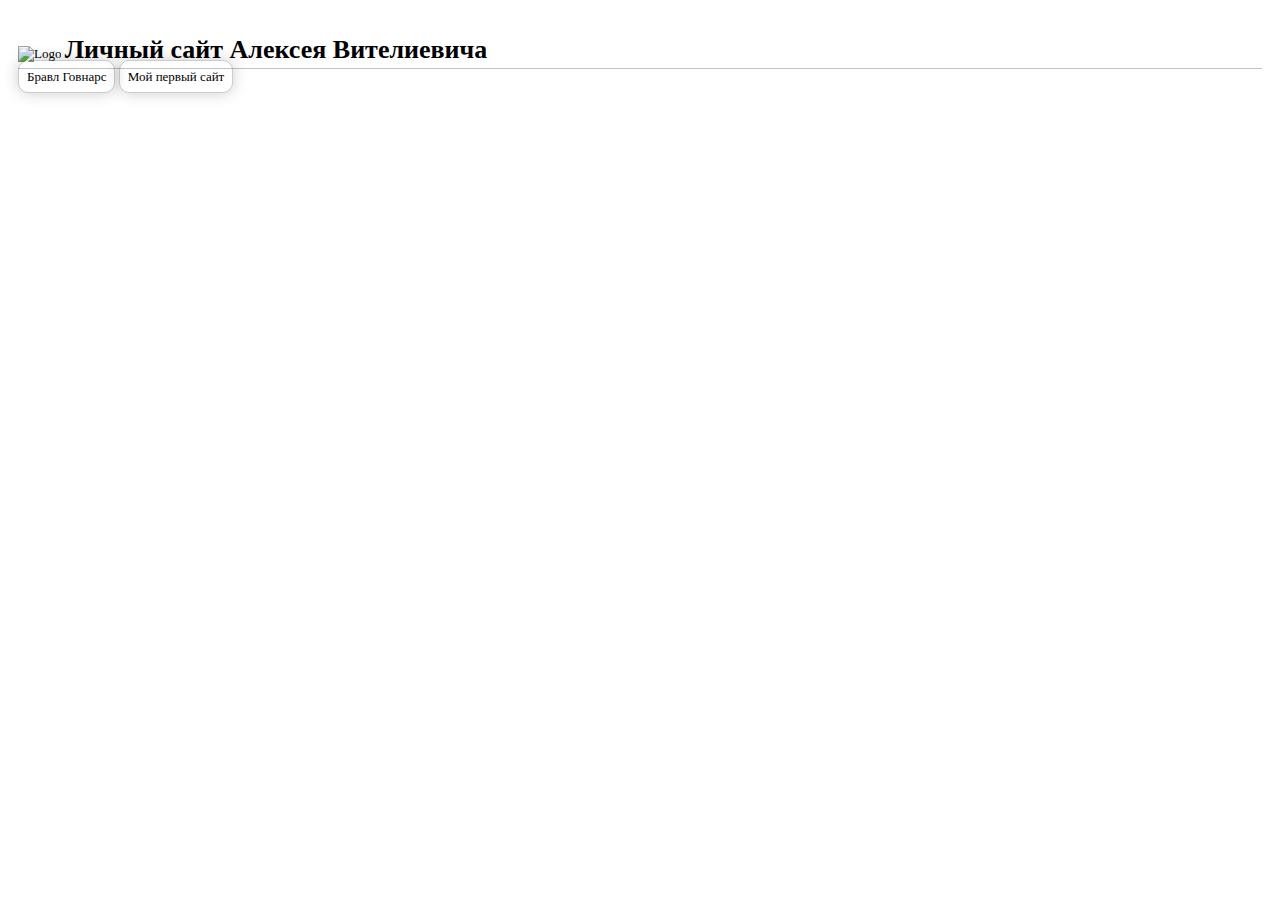
<file: index.html>
<!DOCTYPE html>
<html>
  <head>
    <title>Главная</title>
      <link rel="stylesheet" href="css/style.css">
  </head>
  <body>
    <header>
       <img href="" alt="Logo">
       <h1 class="header_text">Личный сайт Алексея Вителиевича</h1>
    </header>
    <main>
       <nav class="header_nav">
          <a href="Brawl_Stars/index.html" class="site_list">Бравл Говнарс</a>
          <a href="first_site/index.html" class="site_list">Мой первый сайт</a>
       </nav>
    </main>
  </body>
</html>
</file>
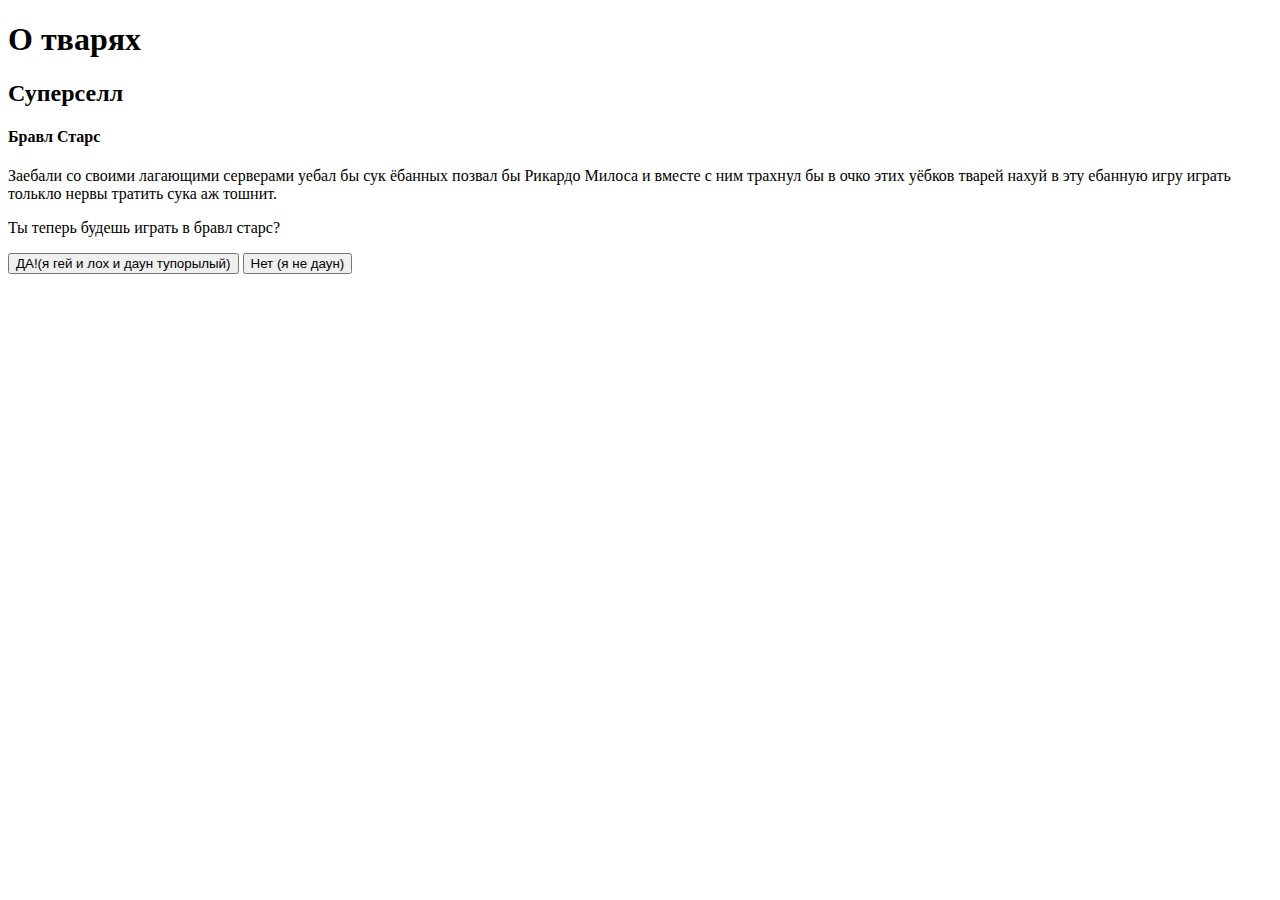
<file: Brawl_Stars/index.html>
<!DOCTYPE html>
  <head>
    <title>Суки</title>
  </head>
  <body>
    <h1>О тварях</h1>
    <h2>Суперселл</h2>
    <h4>Бравл Старс</h4>
    <p>Заебали со своими лагающими серверами уебал бы сук ёбанных позвал бы Рикардо Милоса и вместе с ним трахнул бы в очко этих уёбков тварей нахуй в эту ебанную игру играть толькло нервы тратить сука аж тошнит.</p>
    <p>Ты теперь будешь играть в бравл старс?</p>
    <button class="gay">ДА!(я гей и лох и даун тупорылый)</button>
    <button class="natural">Нет (я не даун)</buttton>
    <script src="js/common.js"></script>
  </body>
</file>
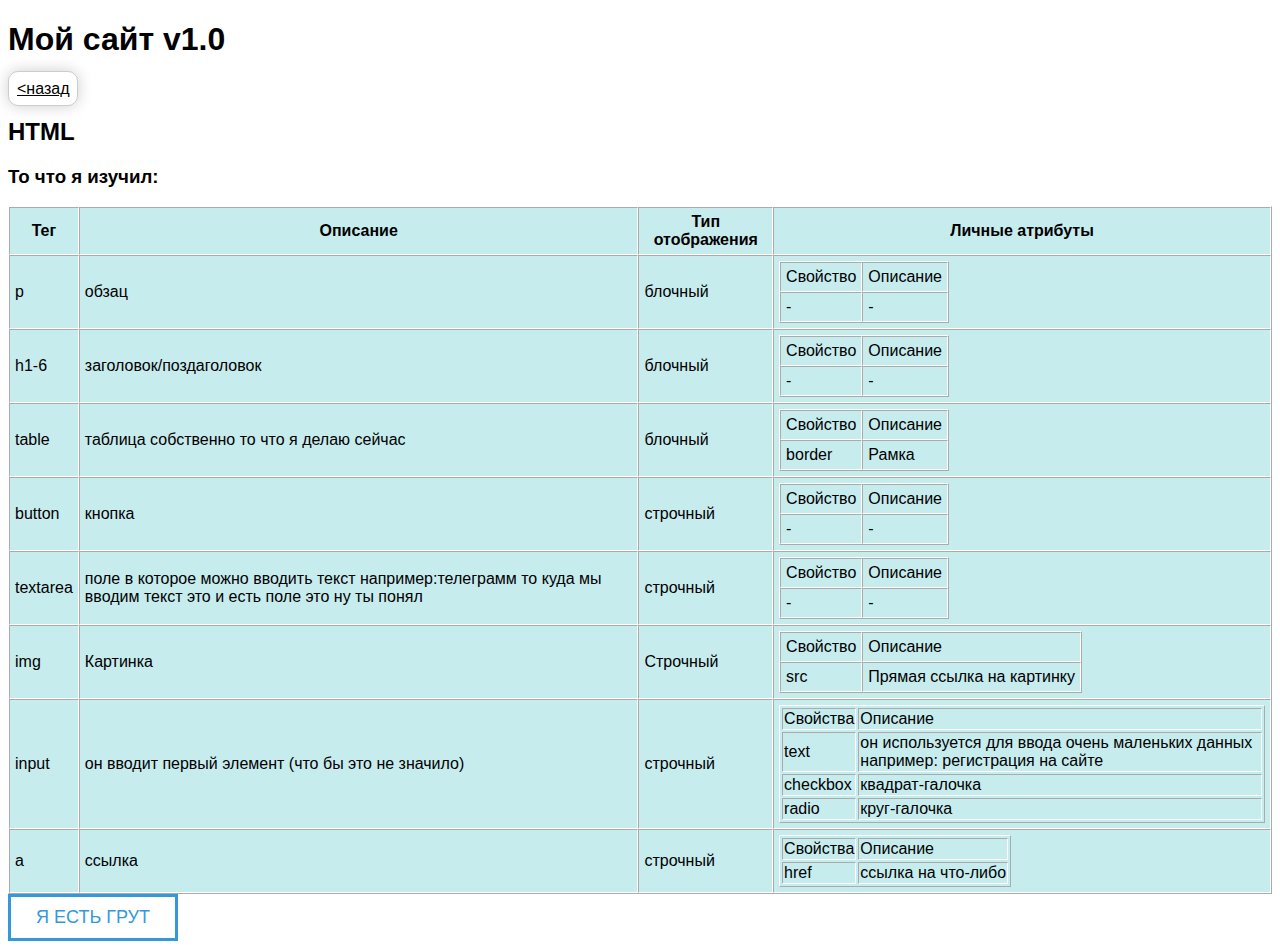
<file: first_site/index.html>
<!DOCTYPE html>
<html>
  <head>
    <title>Главная</title>
<link rel="stylesheet" href="css/style.css">
  </head>
  <body>
    <header>
      <h1>Мой сайт v1.0</h1>
      <nav>
        <a href="https://alex707-ui.github.io/" class="site_list"><назад</a>
      </nav>  
    </header>
    <h2>HTML</h2>
    <h3>То что я изучил:</h3>
<table border="1" class="maratlox" cellspacing="0" cellpadding="5">
  <tr>
    <th>Тег</th>
    <th>Описание</th>
    <th>Тип отображения</th>
    <th>Личные атрибуты</th>
  </tr>
  <tr>
    <td>р</td>
    <td>обзац</td>
    <td>блочный</td>
    <td>
      <table border="1" class="maratlox" cellspacing="0" cellpadding="5">
        <tr>
          <td>Свойство</td>
          <td>Описание</td>
        </tr>
        <tr>
          <td>-</td>
          <td>-</td>
        </tr>
      </table>
    </td>
  </tr>
  <tr>
    <td>h1-6</td>
    <td>заголовок/поздаголовок</td>
    <td>блочный</td>
    <td>
      <table border="1" class="maratlox" cellspacing="0" cellpadding="5">
        <tr>
          <td>Свойство</td>
          <td>Описание</td>
        </tr>
        <tr>
          <td>-</td>
          <td>-</td>
        </tr>
      </table>
    </td>
  </tr>
  <tr>
    <td>table</td>
    <td>таблица собственно то что я делаю сейчас</td>
    <td>блочный</td>
    <td>
      <table border="1" class="maratlox" cellspacing="0" cellpadding="5">
        <tr>
          <td>Свойство</td>
          <td>Описание</td>
        </tr>
        <tr>
          <td>border</td>
          <td>Рамка</td>
        </tr>
      </table>
    </td>
  </tr>
  <tr>
    <td>button</td>
    <td>кнопка</td>
    <td>строчный</td>
    <td>
      <table border="1" class="maratlox" cellspacing="0" cellpadding="5">
        <tr>
          <td>Свойство</td>
          <td>Описание</td>
        </tr>
        <tr>
          <td>-</td>
          <td>-</td>
        </tr>
      </table>
    </td>
  </tr>
  <tr>
    <td>textarea</td>
    <td>поле в которое можно вводить текст например:телеграмм то куда мы вводим текст это и есть поле это ну ты понял</td>
    <td>строчный</td>
    <td>
      <table border="1" class="maratlox" cellspacing="0" cellpadding="5">
        <tr>
          <td>Свойство</td>
          <td>Описание</td>
        </tr>
        <tr>
          <td>-</td>
          <td>-</td>
        </tr>
      </table>
    </td>
  </tr>
  <tr>
    <td>img</td>
    <td>Картинка</td>
    <td>Строчный</td>
    <td>
      <table border="1" class="maratlox" cellspacing="0" cellpadding="5">
        <tr>
          <td>Свойство</td>
          <td>Описание</td>
        </tr>
        <tr>
          <td>src</td>
          <td>Прямая ссылка на картинку</td>
        </tr>
      </table>
    </td>
  </tr>
  <tr>
   <td>input</td>
   <td>он вводит первый элемент (что бы это не значило)</td>
   <td>строчный</td>
   <td>
    <table border="1" class="maratlox" callspacing="0" callpadding="5">
        <tr>
         <td>Свойства</td>
         <td>Описание</td>
        </tr>
        <tr>
         <td>text</td>
         <td>он используется для ввода очень маленьких данных например: регистрация на сайте</td>
        </tr>
        <tr>
         <td>checkbox</td>
         <td>квадрат-галочка</td>
        </tr>
        <tr>
         <td>radio</td>
         <td>круг-галочка</td>
        </tr>
       </table>
      <tr>
       <td>a</td>
       <td>ссылка</td>
       <td>строчный</td>
       <td>
        <table border="1" class="maratlox" callspacing="0" callpadding="5">
<tr>
   <td>Свойства</td>
   <td>Описание</td>
</tr>
<tr>
   <td>href</td>
   <td>ссылка на что-либо</td>
</tr>
</table>
       </td>
      </tr>
   </td>
  </tr>
  </table>
  <button class="button">Я ЕСТЬ ГРУТ</button>
  </body>
</html>
</file>
<file: css/style.css>
body {
  padding: 10px;
  fony-family: Arial, sans-serif;
  font-weight: 400;
  font-size: small;
}
a {
  text-decoration: none;
}
.site_list{
  border: 1px solid rgba(0,0,0,0.2);
  padding: 8px;
  box-shadow: 0 0 15px rgba(0,0,0,0.2);
  border-radius: 10px;
  color: black;
}
.site_list:hover {
  color: #4a69bd;
  box-shadow: 0 0 15px rgba(0,0,0,0.5);
}
header{
   border-bottom: 1px solid #bdc3c7;
   height: 50px;
}
img {
   display: inline-block;
}
.header_text {
   display: inline-block;
}
.header_nav {
   display: inline-block;
}
aside {
  margin-right: 500px;
  border-right: 1px solid #fff;
  box-shadow-right: 0 0 5px rgba(0,0,0,0.5);
}
</file>
<file: first_site/css/style.css>
body {
   font-family: Arial, sans-serif;
}
.maratlox{
   background:#c7ecee;
   border-color:white;
}
.button{
   padding: 10px 25px;
   font-size: 18px;
   border: 3px solid #3498db;
   color: #3498db;
   background: #fff;
   box-shadow: inset 0 0 0 #3498db;
   transition:0.2s;
}
.button:hover,.button:focus {
  box-shadow: inset 164px 0 0 #3498db;
  color: #fff;
}
.site_list {
  border: 1px solid rgba(0,0,0,0.2);
  padding: 8px;
  box-shadow: 0 0 15px rgba(0,0,0,0.2);
  border-radius: 10px;
  color: black;
}
.site_list:hover {
  color: #4a69bd;
  box-shadow: 0 0 20px rgba(0,0,0,0.5);
</file>
